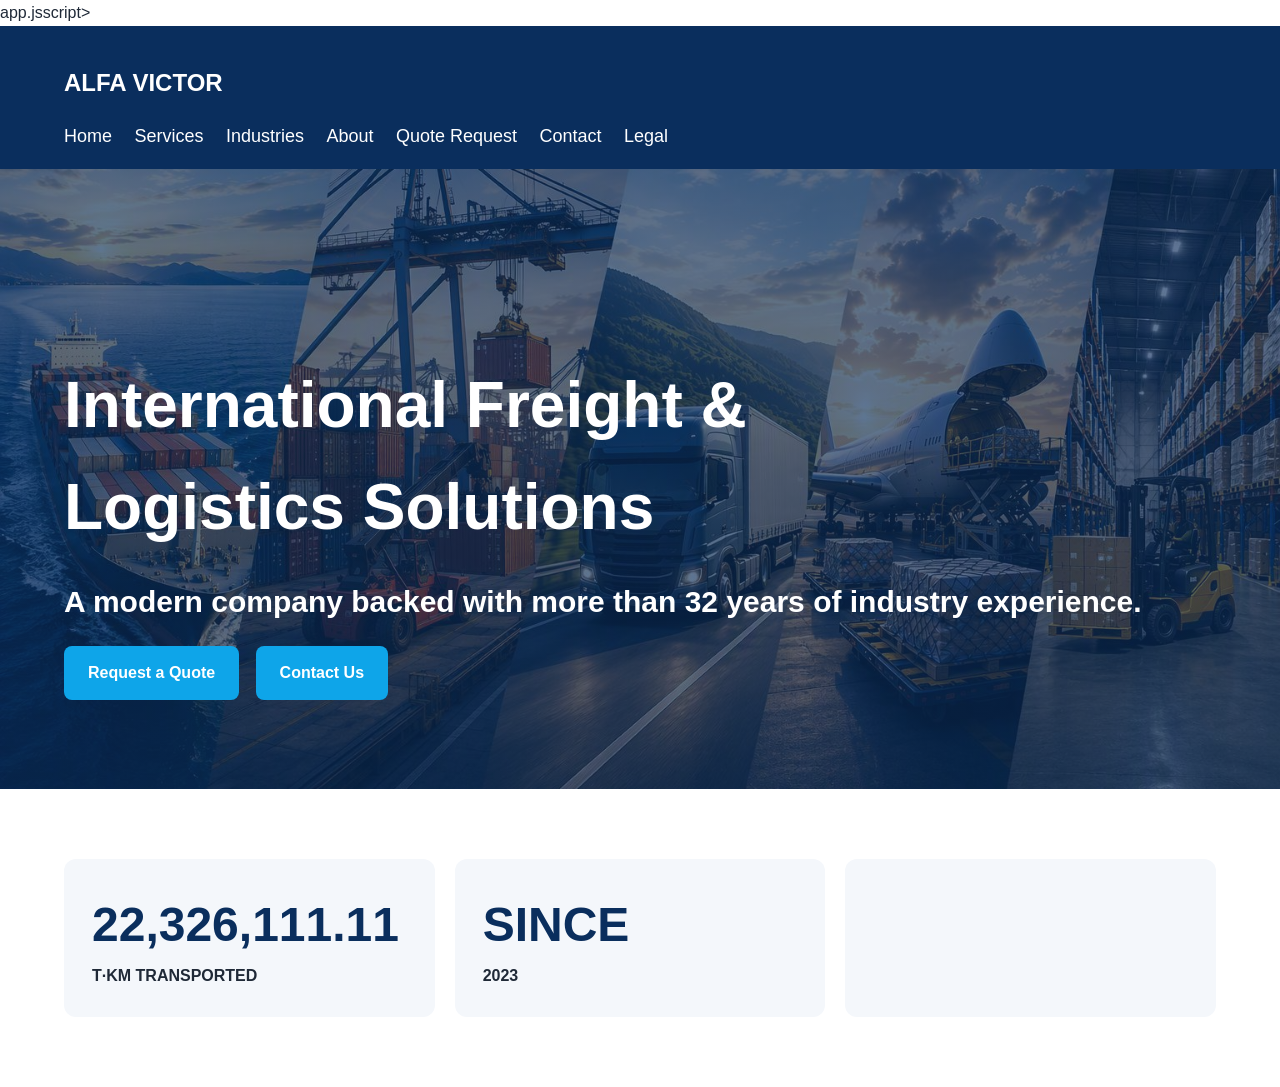
<file: index.html>
<!doctype html>
<html>
<head>
<meta charset="utf-8">
<meta name="viewport" content="width=device-width, initial-scale=1.0">

<title>Alfa Victor | International Freight & Logistics Solutions</title>

<link rel="stylesheet" href="styles.css">
app.jsscript>

</head>

<body>

<header>
<h2>ALFA VICTOR</h2>

<nav>
<a href="index.html">Home</a>
<a href="services.html">Services</a>
<a href="industries.html">Industries</a>
<a href="about.html">About</a>
<a href="quote.html">Quote Request</a>
<a href="contact.html">Contact</a>
<a href="legal.html">Legal</a>
</nav>
</header>

<section class="hero">

<h1>International Freight & Logistics Solutions</h1>

<div class="exp">
A modern company backed with more than
<span id="expYears">32</span>
years of industry experience.
</div>

<a class="btn" href="quote.html">Request a Quote</a>
<a class="btn" href="contact.html">Contact Us</a>

</section>

<section class="section">

<div class="kpis">

<div class="card">
<div class="kpi">22,326,111.11</div>
<strong>T·KM TRANSPORTED</strong>
</div>

<div class="card">
<div class="kpi">SINCE</div>
<strong>2023</strong>
</div>

<div class="card">
<div class="kpi
</file>
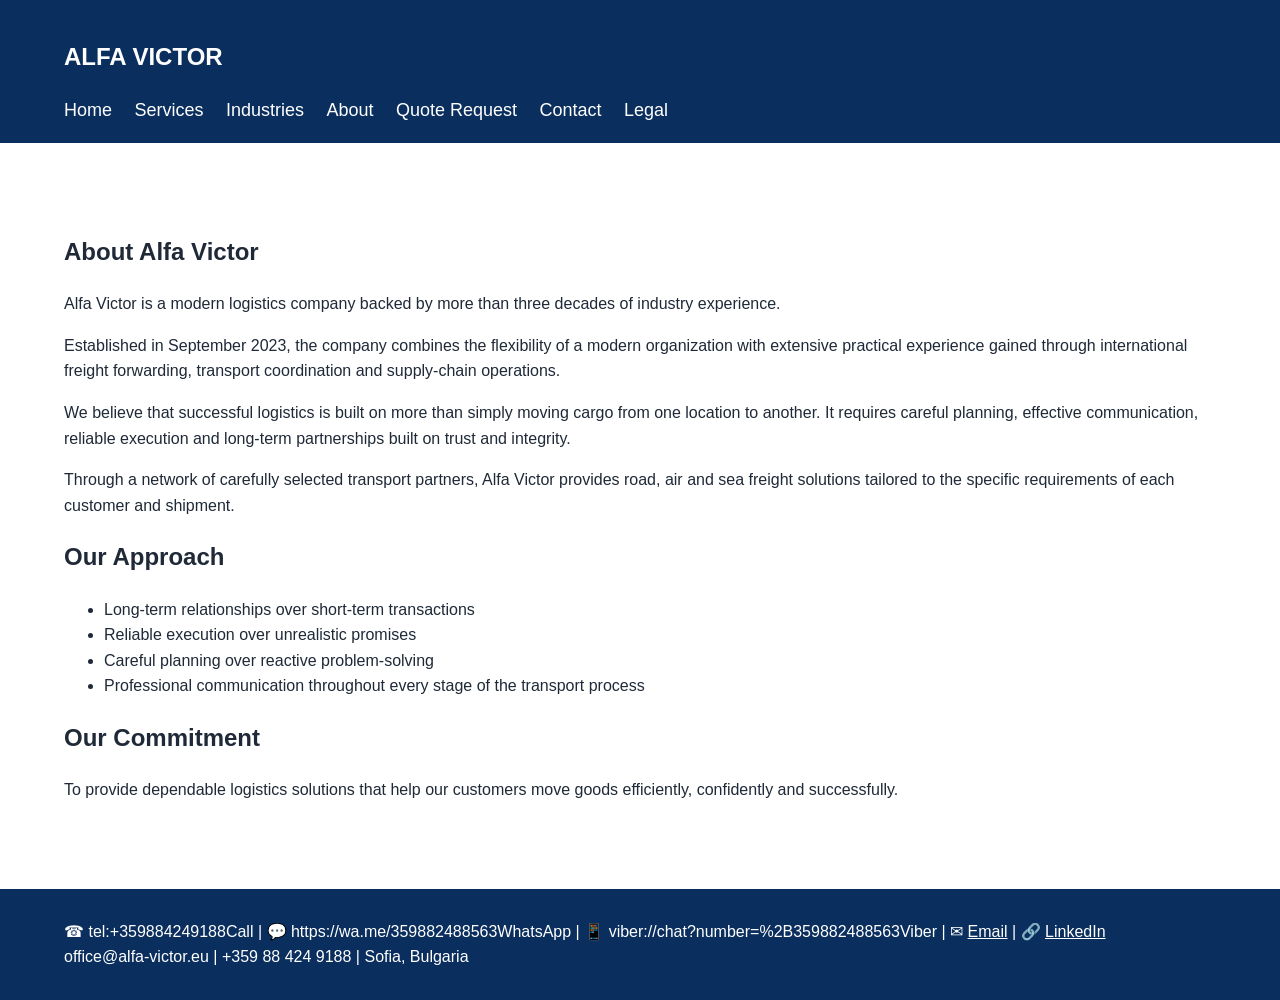
<file: about.html>
<!doctype html>
<html>
<head>
<meta charset="utf-8">
<title>About Alfa Victor</title>
<link rel="stylesheet" href="styles.css">
</head>

<body>

<header>
<h2>ALFA VICTOR</h2>

<nav>
<a href="index.html">Home</a>
<a href="services.html">Services</a>
<a href="industries.html">Industries</a>
<a href="about.html">About</a>
<a href="quote.html">Quote Request</a>
<a href="contact.html">Contact</a>
<a href="legal.html">Legal</a>
</nav>
</header>

<section class="section">

<h1>About Alfa Victor</h1>

<p>
Alfa Victor is a modern logistics company backed by more than three decades of industry experience.
</p>

<p>
Established in September 2023, the company combines the flexibility of a modern organization with extensive practical experience gained through international freight forwarding, transport coordination and supply-chain operations.
</p>

<p>
We believe that successful logistics is built on more than simply moving cargo from one location to another. It requires careful planning, effective communication, reliable execution and long-term partnerships built on trust and integrity.
</p>

<p>
Through a network of carefully selected transport partners, Alfa Victor provides road, air and sea freight solutions tailored to the specific requirements of each customer and shipment.
</p>

<h2>Our Approach</h2>

<ul>
<li>Long-term relationships over short-term transactions</li>
<li>Reliable execution over unrealistic promises</li>
<li>Careful planning over reactive problem-solving</li>
<li>Professional communication throughout every stage of the transport process</li>
</ul>

<h2>Our Commitment</h2>

<p>
To provide dependable logistics solutions that help our customers move goods efficiently, confidently and successfully.
</p>

</section>

<div class="footer">
☎ tel:+359884249188Call</a> |
💬 https://wa.me/359882488563WhatsApp</a> |
📱 viber://chat?number=%2B359882488563Viber</a> |
✉ <a href="mailto:office@alfa-victor.eu">Email</a> |
🔗 <a href="https://www.linkedin.com/in/atanasvassilev/">LinkedIn</a>
<br>
office@alfa-victor.eu |
+359 88 424 9188 |
Sofia, Bulgaria
</div>

</body>
</html>
</file>
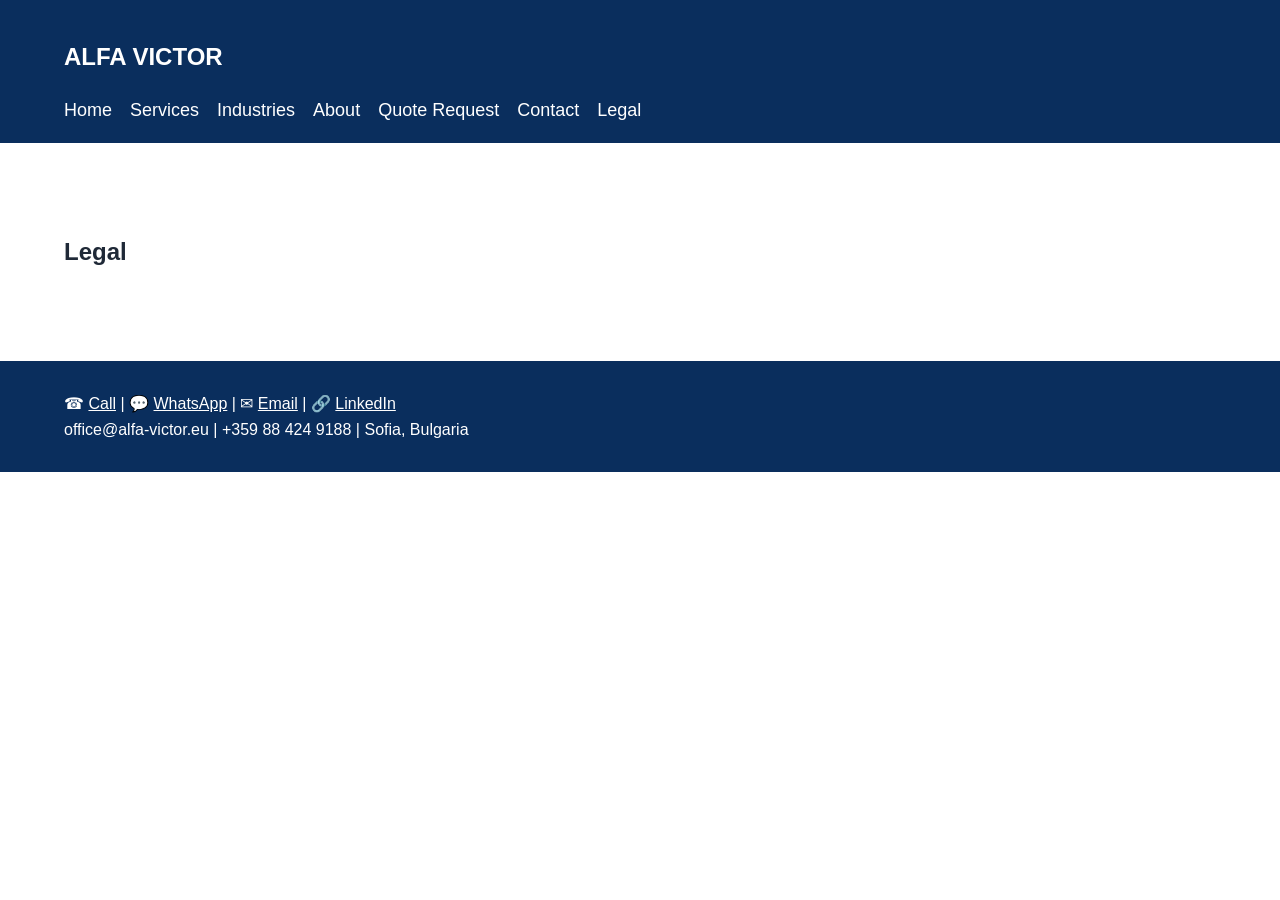
<file: legal.html>
<!doctype html><html><head><meta charset="utf-8"><link rel="stylesheet" href="styles.css"></head><body><header><h2>ALFA VICTOR</h2><nav><a href="index.html">Home</a><a href="services.html">Services</a><a href="industries.html">Industries</a><a href="about.html">About</a><a href="quote.html">Quote Request</a><a href="contact.html">Contact</a><a href="legal.html">Legal</a></nav></header><section class="section"><h1>Legal</h1></section><div class="footer">☎ <a href="tel:+359884249188">Call</a> | 💬 <a href="https://wa.me/359884249188">WhatsApp</a> | ✉ <a href="mailto:office@alfa-victor.eu">Email</a> | 🔗 <a href="https://www.linkedin.com/in/atanasvassilev/">LinkedIn</a><br>office@alfa-victor.eu | +359 88 424 9188 | Sofia, Bulgaria</div></body></html>
</file>
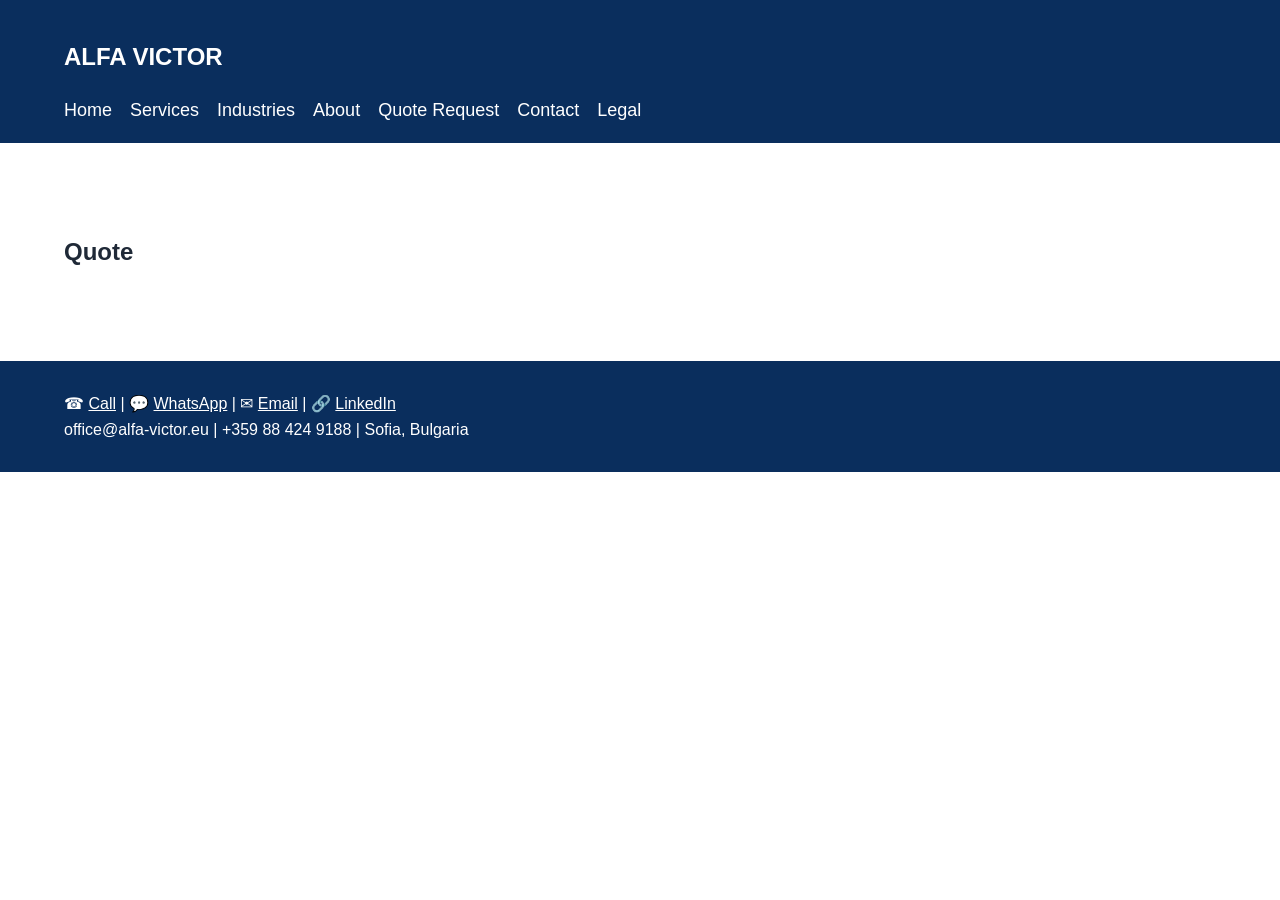
<file: quote.html>
<!doctype html><html><head><meta charset="utf-8"><link rel="stylesheet" href="styles.css"></head><body><header><h2>ALFA VICTOR</h2><nav><a href="index.html">Home</a><a href="services.html">Services</a><a href="industries.html">Industries</a><a href="about.html">About</a><a href="quote.html">Quote Request</a><a href="contact.html">Contact</a><a href="legal.html">Legal</a></nav></header><section class="section"><h1>Quote</h1></section><div class="footer">☎ <a href="tel:+359884249188">Call</a> | 💬 <a href="https://wa.me/359884249188">WhatsApp</a> | ✉ <a href="mailto:office@alfa-victor.eu">Email</a> | 🔗 <a href="https://www.linkedin.com/in/atanasvassilev/">LinkedIn</a><br>office@alfa-victor.eu | +359 88 424 9188 | Sofia, Bulgaria</div></body></html>
</file>
<file: styles.css>
*{box-sizing:border-box}body{margin:0;font-family:Segoe UI,Arial,sans-serif;color:#1f2937;line-height:1.6}header{background:#0A2E5D;color:#fff;padding:18px 5%;position:sticky;top:0}nav a{color:#fff;text-decoration:none;margin-right:18px;font-size:18px}.hero{background:linear-gradient(rgba(10,46,93,.65),rgba(10,46,93,.65)),url("hero.jpg");background-size:cover;background-position:center;color:#fff;min-height:620px;padding:185px 5% 80px}.hero h1{font-size:64px;max-width:900px;margin:0 0 20px}.hero .exp{font-size:30px;font-weight:600;margin-bottom:20px}.hero p{font-size:24px;max-width:850px}.btn{display:inline-block;background:#0EA5E9;color:#fff;padding:14px 24px;margin-right:12px;text-decoration:none;border-radius:8px;font-weight:700}.section{padding:70px 5%}.kpis{display:grid;grid-template-columns:repeat(3,1fr);gap:20px}.card{background:#f4f7fb;border-radius:12px;padding:28px}.kpi{font-size:48px;font-weight:800;color:#0A2E5D}.cards{display:grid;grid-template-columns:repeat(auto-fit,minmax(260px,1fr));gap:20px}.footer{background:#0A2E5D;color:#fff;padding:30px 5%}.footer a{color:#fff}@media(max-width:900px){.hero{min-height:500px;padding-top:140px}.hero h1{font-size:42px}.kpis{grid-template-columns:1fr}.hero p,.hero .exp{font-size:20px}}
</file>
